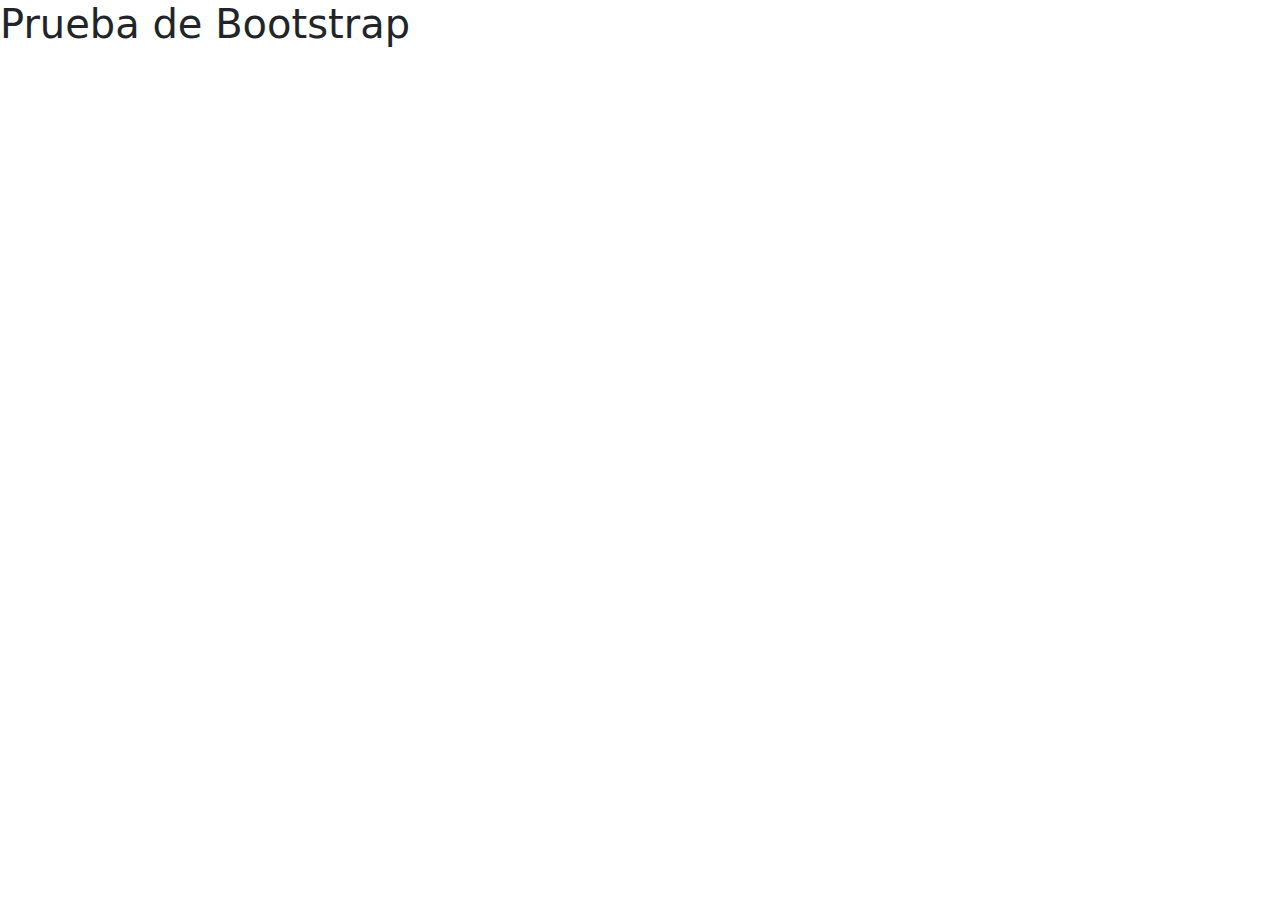
<file: TiendaMiBarrio/src/main/webapp/bootstrap.html>
<!DOCTYPE html>
<!--
To change this license header, choose License Headers in Project Properties.
To change this template file, choose Tools | Templates
and open the template in the editor.
-->
<html>
    <head>
        <title>Bootstrap</title>
        <meta charset="UTF-8">
        <meta name="viewport" content="width=device-width, initial-scale=1.0">
        <link href="assets/css/bootstrap.min.css" rel="stylesheet" type="text/css"/>
    </head>
    <body>
        <h1>Prueba de Bootstrap</h1>
      <script src="assets/js/bootstrap.min.js" type="text/javascript"></script>
    </body>
</html>
</file>
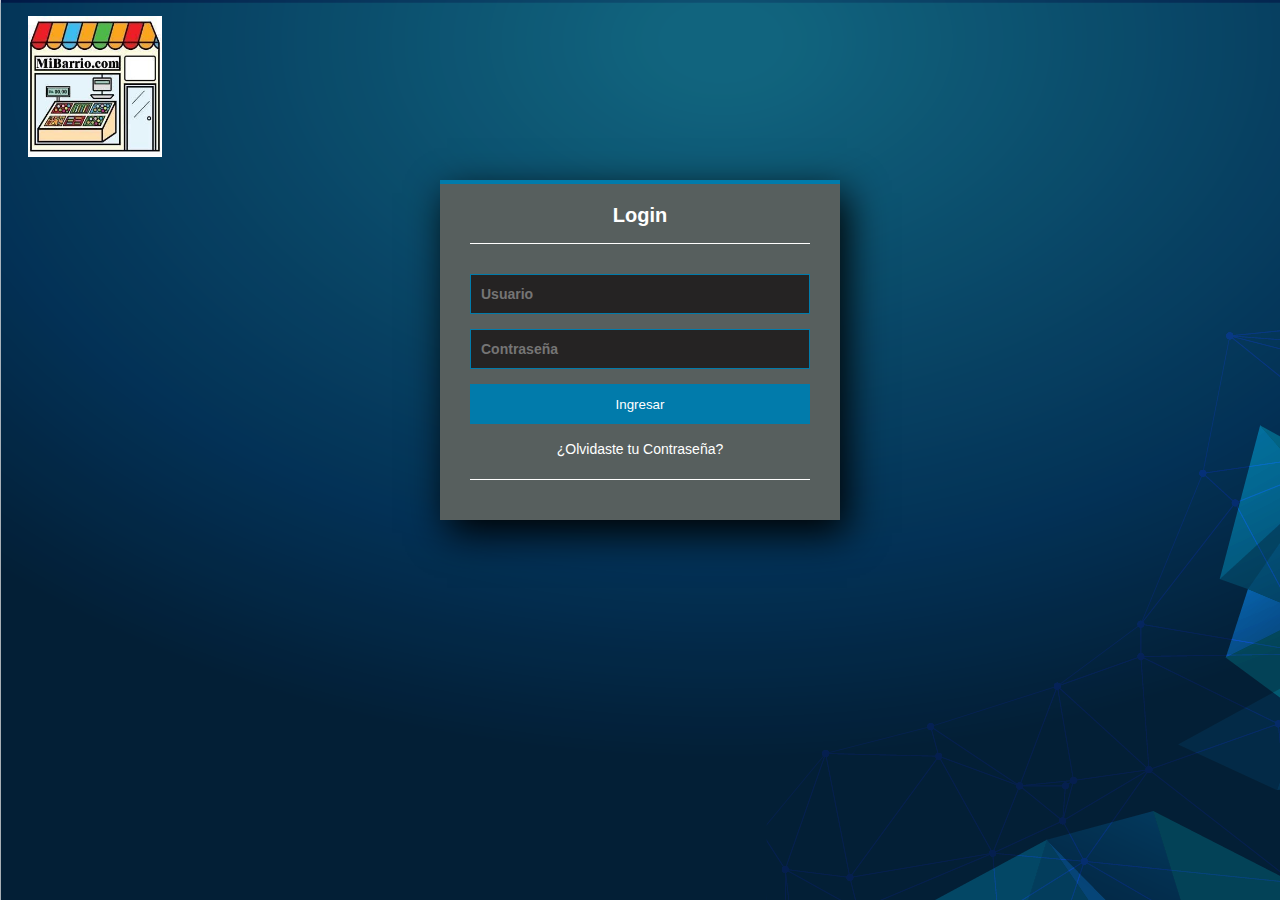
<file: TiendaMiBarrio/src/main/webapp/login.html>
<!DOCTYPE html>
<!--
To change this license header, choose License Headers in Project Properties.
To change this template file, choose Tools | Templates
and open the template in the editor.
-->
<html>
    <head>
        <link rel="stylesheet" href="styles.css" type="text/css"/>
        
        <title>Login</title>
        <meta charset="UTF-8">
        <meta name="viewport" content="width=device-width, initial-scale=1.0">
    </head>
    <body>
        <section class="form-login">
      <h5>Login</h5>
      <input class="controls" type="text" name="usuario" value="" placeholder="Usuario">
      <input class="controls" type="password" name="contrasena" value="" placeholder="Contraseña">
      <input class="buttons" type="submit" name="btningresar" value="Ingresar">
      <p><a href="#">¿Olvidaste tu Contraseña?</a></p>
         </section>

    </body>
</html>
</file>
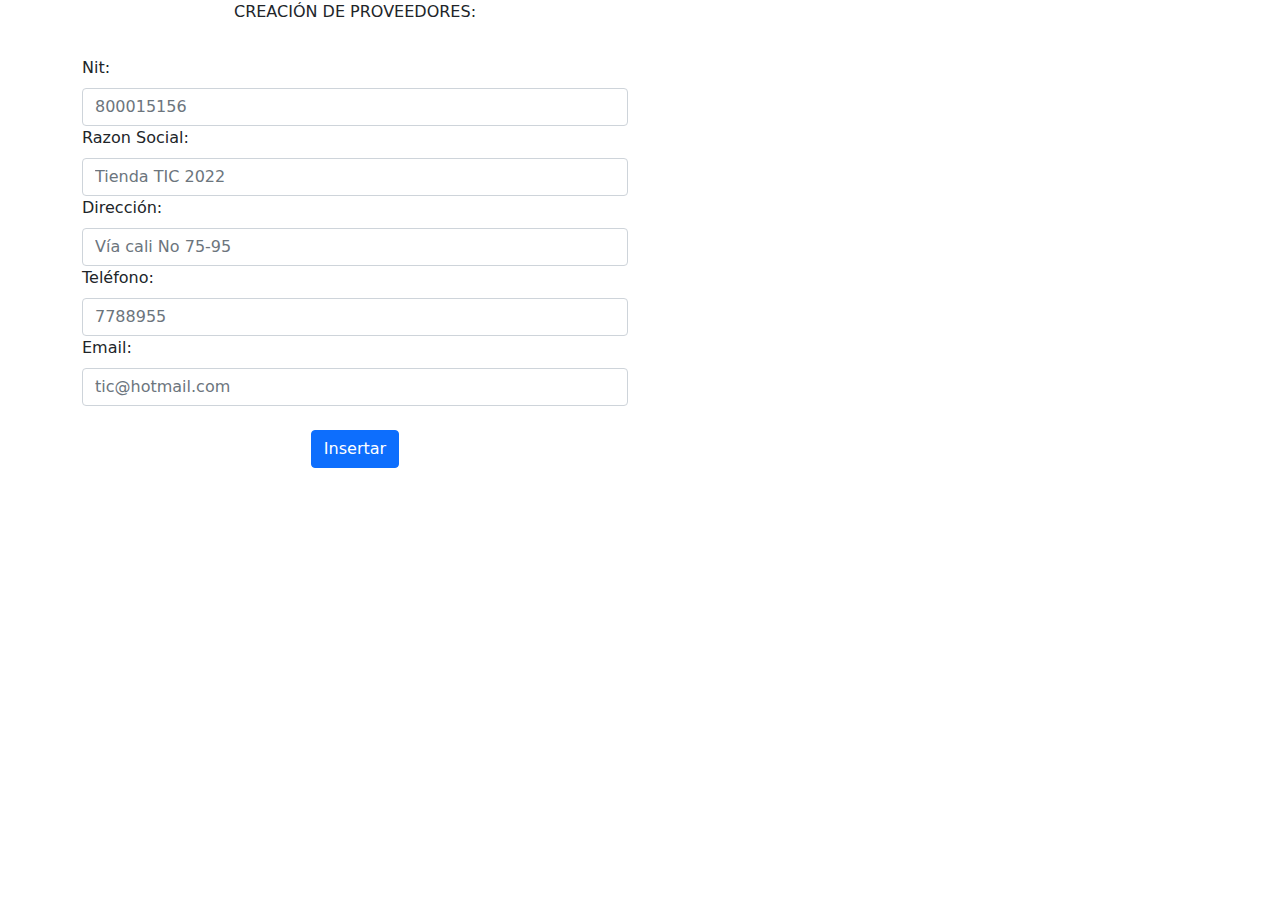
<file: TiendaMiBarrio/src/main/webapp/proveedores.html>
<!DOCTYPE html>
<!--
To change this license header, choose License Headers in Project Properties.
To change this template file, choose Tools | Templates
and open the template in the editor.
-->
<html>
    <head>
        <title>Gestión de Proveedores</title>
        <meta charset="UTF-8">
        <meta name="viewport" content="width=device-width, initial-scale=1.0">
        <link href="assets/css/bootstrap.min.css" rel="stylesheet" type="text/css"/>
    </head>
    <body>
        <section>
            <form>
            <div class ="container">
                <div class="row">
                    <div class="col">
                        <center>
                        <label class = "form-label"> CREACIÓN DE PROVEEDORES: </label>
                        </center>
                        <br>
                        <label class = "form-label"> Nit: </label>                  
                        <input type="text" class="form-control" placeholder="800015156"> 
                                                
                        <label class = "form-label"> Razon Social: </label>                  
                        <input type="text" class="form-control" placeholder="Tienda TIC 2022"> 
                        
                        <label class = "form-label"> Dirección: </label>                  
                        <input type="text" class="form-control" placeholder="Vía cali No 75-95"> 
                        
                        <label class = "form-label"> Teléfono: </label>                  
                        <input type="text" class="form-control" placeholder="7788955">
                                                
                        <label class = "form-label"> Email: </label>
                        <input type="email" class="form-control" placeholder="tic@hotmail.com">
                        <br>
                        <center>
                        <button class="btn btn-primary"> Insertar </button>
                        </center>
                    </div>
                    
                    <div class="col">
                    
                    </div>
                    
                    
                    
                </div>
                            
            </div>
            
            </form>
        </section>
        
        
        
        <script src="assets/js/bootstrap.min.js" type="text/javascript"></script>
    </body>
</html>
</file>
<file: TiendaMiBarrio/src/main/webapp/styles.css>
/*
To change this license header, choose License Headers in Project Properties.
To change this template file, choose Tools | Templates
and open the template in the editor.
*/
/* 
    Created on : 20/09/2021, 06:54:29 PM
    Author     : julian.bonilla
*/
* {
  margin: 0;
  padding: 0;
  box-sizing: border-box;
}

body {
  font-family: arial;
  background-image: url('assets/imagen/bg.png');
}

.form-login {
  width: 400px;
  height: 340px;
  background: #575F5E;
  margin: auto;
  margin-top: 180px;
  box-shadow: 7px 13px 37px #000;
  padding: 20px 30px;
  border-top: 4px solid #017bab;
  color: white;
}

.form-login h5 {
  margin: 0;
  text-align: center;
  height: 40px;
  margin-bottom: 30px;
  border-bottom: 1px solid;
  font-size: 20px;
}

.controls {
  width: 100%;
  border: 1px solid #017bab;
  margin-bottom: 15px;
  padding: 11px 10px;
  background: #252323;
  font-size: 14px;
  font-weight: bold;
}

.buttons {
  width: 100%;
  height: 40px;
  background: #017bab;
  border: none;
  color: white;
  margin-bottom: 16px;
}

.form-login p{
  height: 40px;
  text-align: center;
  border-bottom: 1px solid;
}

.form-login a {
  color: white;
  text-decoration: none;
  font-size: 14px;
}

.form-login a:hover {
  text-decoration: underline;
}

*{
	margin: 0;
	padding: 0;
	-webkit-box-sizing: border-box;
	-moz-box-sizing: border-box;
	box-sizing: border-box;
}

body{
	font-family: arial;
        background-image: url('assets/imagen/bg.png');
    }

header{
	width: 100%;
}

.navegacion{
	width: 500px;
	margin: 30px auto;
	background: #333333;
}

.navegacion ul{
	list-style: none;
}

.menu > li{
	position: relative;
	display: inline-block;
}

.menu > li > a{
	display: block;
	padding: 15px 20px;
	color: #fff;
	font-family: 'Arial';
        text-decoration: none;
}

.menu li a:hover{
	color: #CE7D35;
	transition: all .3s;
}

/* Submenu*/

.submenu{
	position: absolute;
	background: #333333;
	width: 100%;
	visibility: hidden;
	opacity: 0;
	transition: opacity 1.5s;
}

.submenu li a{
	display: block;
	padding: 10px;
	color: #fff;
	font-family: 'Arial';
	text-decoration: none;
}

.menu li:hover .submenu{
	visibility: visible;
	opacity: 1;
}
</file>
